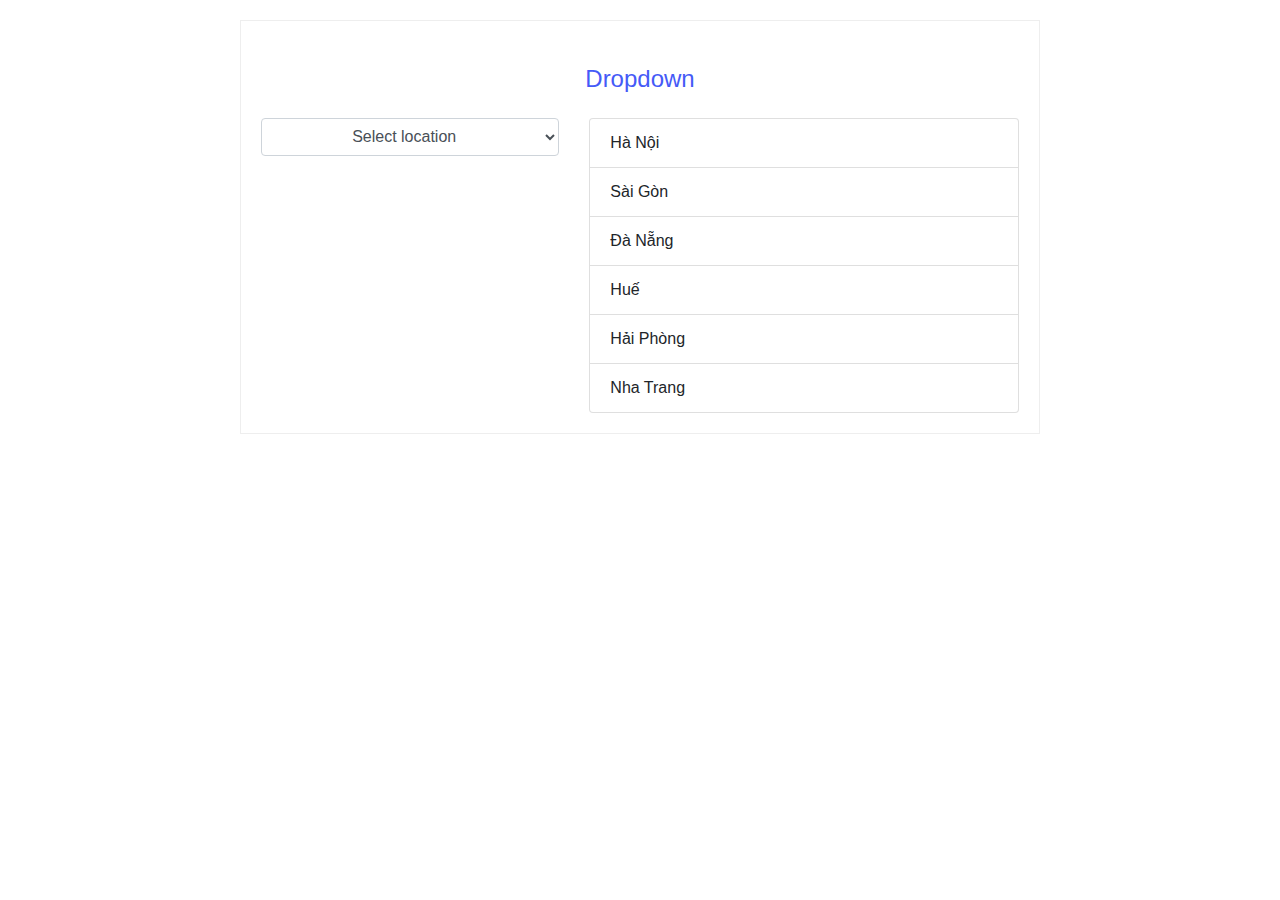
<file: Excercise2/index.html>
<!DOCTYPE html>
<html lang="en">

<head>
    <meta charset="UTF-8" />
    <meta http-equiv="X-UA-Compatible" content="IE=edge" />
    <meta name="viewport" content="width=device-width, initial-scale=1.0" />
    <title>Dropdown</title>
    <link rel="stylesheet" href="https://maxcdn.bootstrapcdn.com/bootstrap/4.5.2/css/bootstrap.min.css" />
    <link rel="stylesheet" href="./css/style_ex_js_2.css" />
</head>

<body>
    <div class="wrapper">
        <h4 class="title text-center my-4">Dropdown</h4>
        <div class="row">
            <div class="col-md-5">
                <div class="form-group">
                    <select class="form-control select-location" id="exampleFormControlSelect1">
                        <option>Select location</option>
                        <option value="1">1</option>
                        <option value="2">2</option>
                        <option value="3">3</option>
                        <option value="4">4</option>
                        <option value="5">5</option>
                        <option value="6">6</option>
                        <option value="even">Chẵn</option>
                        <option value="odd">Lẻ</option>
                        <option value="reset">Reset</option>
                    </select>
                </div>
            </div>
            <div class="col-md-7">
                <ul class="list-group list-location">
                    <li class="list-group-item">Hà Nội</li>
                    <li class="list-group-item">Sài Gòn</li>
                    <li class="list-group-item">Đà Nẵng</li>
                    <li class="list-group-item">Huế</li>
                    <li class="list-group-item">Hải Phòng</li>
                    <li class="list-group-item">Nha Trang</li>
                </ul>
            </div>
        </div>
    </div>
    <script src="https://ajax.googleapis.com/ajax/libs/jquery/3.5.1/jquery.min.js"></script>
    <script src="https://cdnjs.cloudflare.com/ajax/libs/popper.js/1.16.0/umd/popper.min.js"></script>
    <script src="https://maxcdn.bootstrapcdn.com/bootstrap/4.5.2/js/bootstrap.min.js"></script>
    <script src="./js/script_ex_js_2.js"></script>
</body>

</html>
</file>
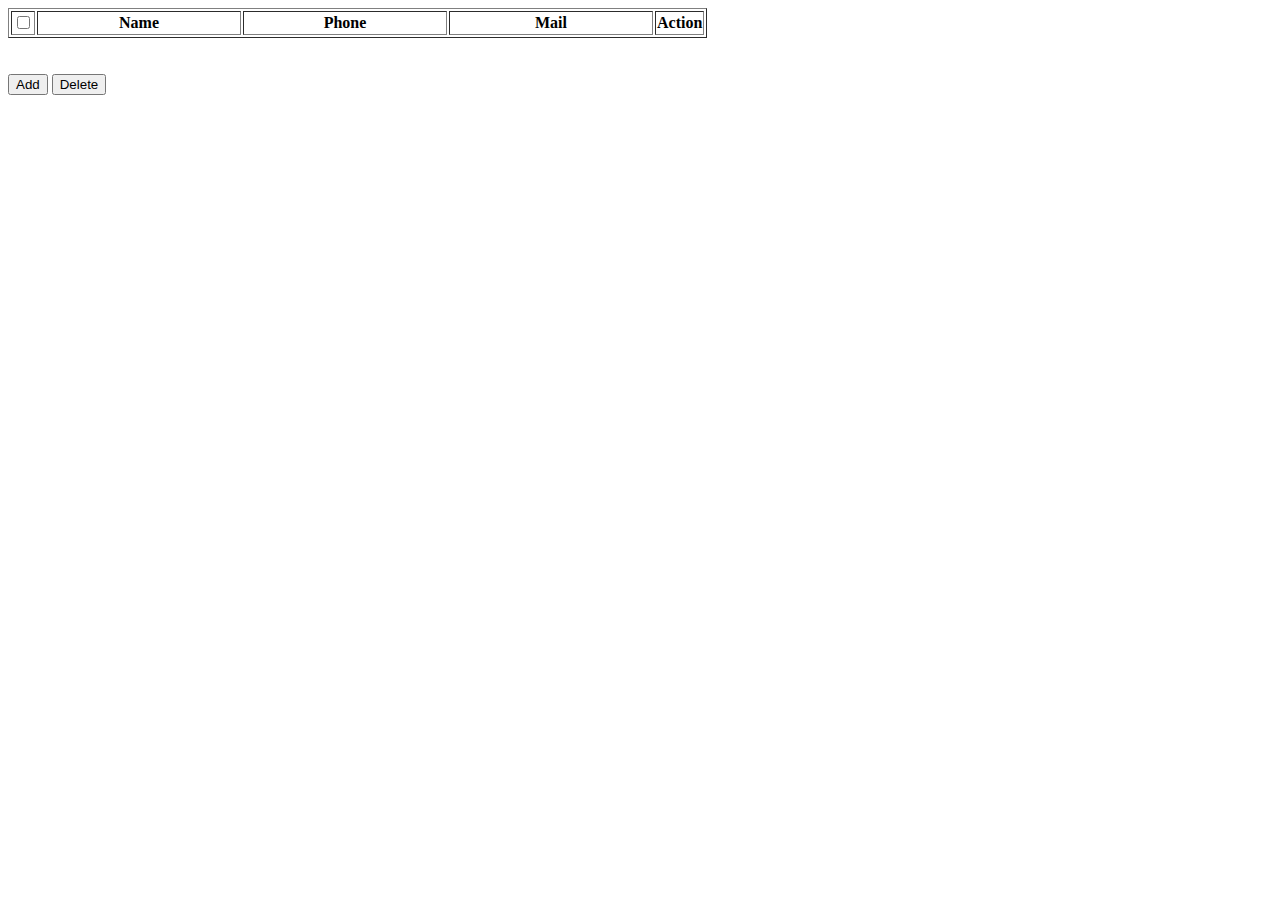
<file: Excercise6/index.html>
<!DOCTYPE html>
<html lang="en">

<head>
    <meta charset="UTF-8">
    <meta http-equiv="X-UA-Compatible" content="IE=edge">
    <meta name="viewport" content="width=device-width, initial-scale=1.0">
    <title>Document</title>

</head>

<body>
    <div id="POItablediv">
        <table id="POITable" border="1">
            <tr>
                <th><input type="checkbox" name="select_all" id="select_all"></th>
                <th style="width: 200px;">Name</th>
                <th style="width: 200px;">Phone</th>
                <th style="width: 200px;">Mail</th>
                <th>Action</th>
            </tr>
        </table>
        <br><br>
        <input type="button" id="addRow" value="Add" onclick="insRow()" />
        <input type="button" id="DeleteSelectedRow" onclick="deleteRows()" value="Delete" />
        <script src="./js/script.js"></script>
    </div>
</body>

</html>
</file>
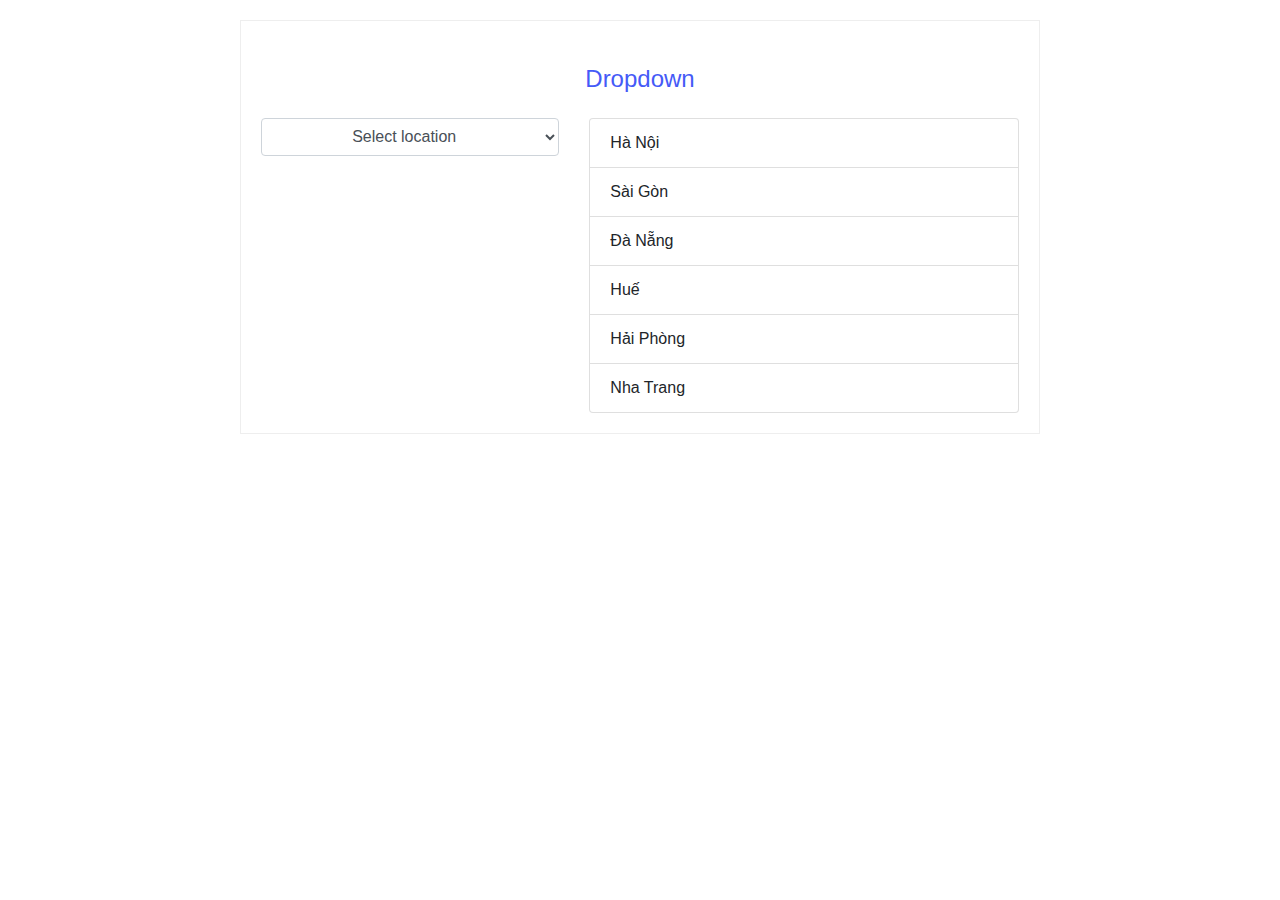
<file: Ex_js_2.html>
<!DOCTYPE html>
<html lang="en">

<head>
    <meta charset="UTF-8" />
    <meta http-equiv="X-UA-Compatible" content="IE=edge" />
    <meta name="viewport" content="width=device-width, initial-scale=1.0" />
    <title>Dropdown</title>
    <link rel="stylesheet" href="https://maxcdn.bootstrapcdn.com/bootstrap/4.5.2/css/bootstrap.min.css" />
    <link rel="stylesheet" href="./css/style_ex_js_2.css" />
</head>

<body>
    <div class="wrapper">
        <h4 class="title text-center my-4">Dropdown</h4>
        <div class="row">
            <div class="col-md-5">
                <div class="form-group">
                    <select class="form-control select-location" id="exampleFormControlSelect1">
              <option>Select location</option>
              <option value="1">1</option>
              <option value="2">2</option>
              <option value="3">3</option>
              <option value="4">4</option>
              <option value="5">5</option>
              <option value="6">6</option>
              <option value="even">Chẵn</option>
              <option value="odd">Lẻ</option>
              <option value="reset">Reset</option>
            </select>
                </div>
                <!-- <button class="btn-reset btn btn-primary position-absolute">Reset</button> -->
            </div>
            <div class="col-md-7">
                <ul class="list-group list-location">
                    <li class="list-group-item">Hà Nội</li>
                    <li class="list-group-item">Sài Gòn</li>
                    <li class="list-group-item">Đà Nẵng</li>
                    <li class="list-group-item">Huế</li>
                    <li class="list-group-item">Hải Phòng</li>
                    <li class="list-group-item">Nha Trang</li>
                </ul>
            </div>
        </div>
    </div>
    <script src="https://ajax.googleapis.com/ajax/libs/jquery/3.5.1/jquery.min.js"></script>
    <script src="https://cdnjs.cloudflare.com/ajax/libs/popper.js/1.16.0/umd/popper.min.js"></script>
    <script src="https://maxcdn.bootstrapcdn.com/bootstrap/4.5.2/js/bootstrap.min.js"></script>
    <script src="./js/script_ex_js_2.js"></script>
</body>

</html>
</file>
<file: Excercise2/css/style_ex_js_2.css>
.wrapper {
    max-width: 50rem;
    border: 1px solid #eee;
    padding: 20px;
    margin: 20px auto 50px;
}

.title {
    color: #455af7;
}

.select-location option {
    text-align-last: center;
}

.btn-reset {
    bottom: 0;
    width: 300px;
}
</file>
<file: css/style_ex_js_2.css>
.wrapper {
    max-width: 50rem;
    border: 1px solid #eee;
    padding: 20px;
    margin: 20px auto 50px;
}

.title {
    color: #455af7;
}

.select-location option {
    text-align-last: center;
}

.btn-reset {
    bottom: 0;
    width: 300px;
}
</file>
